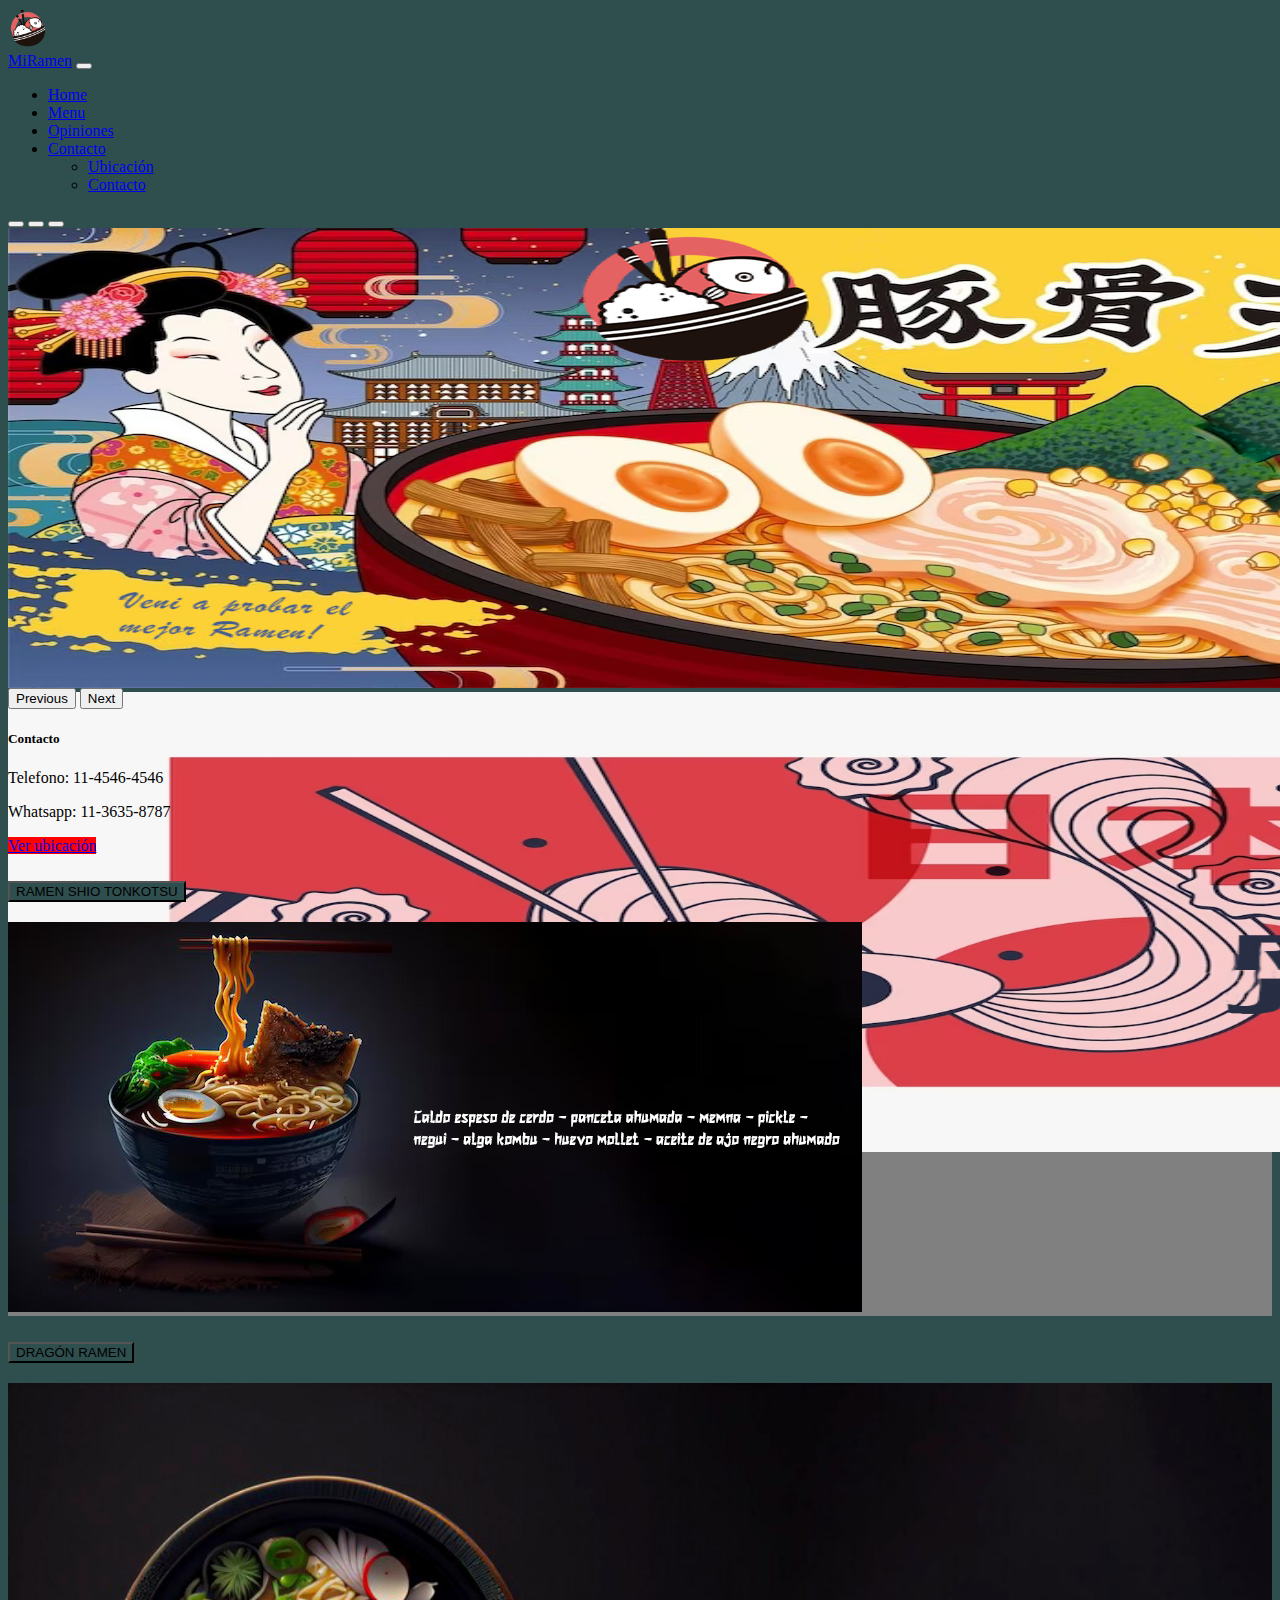
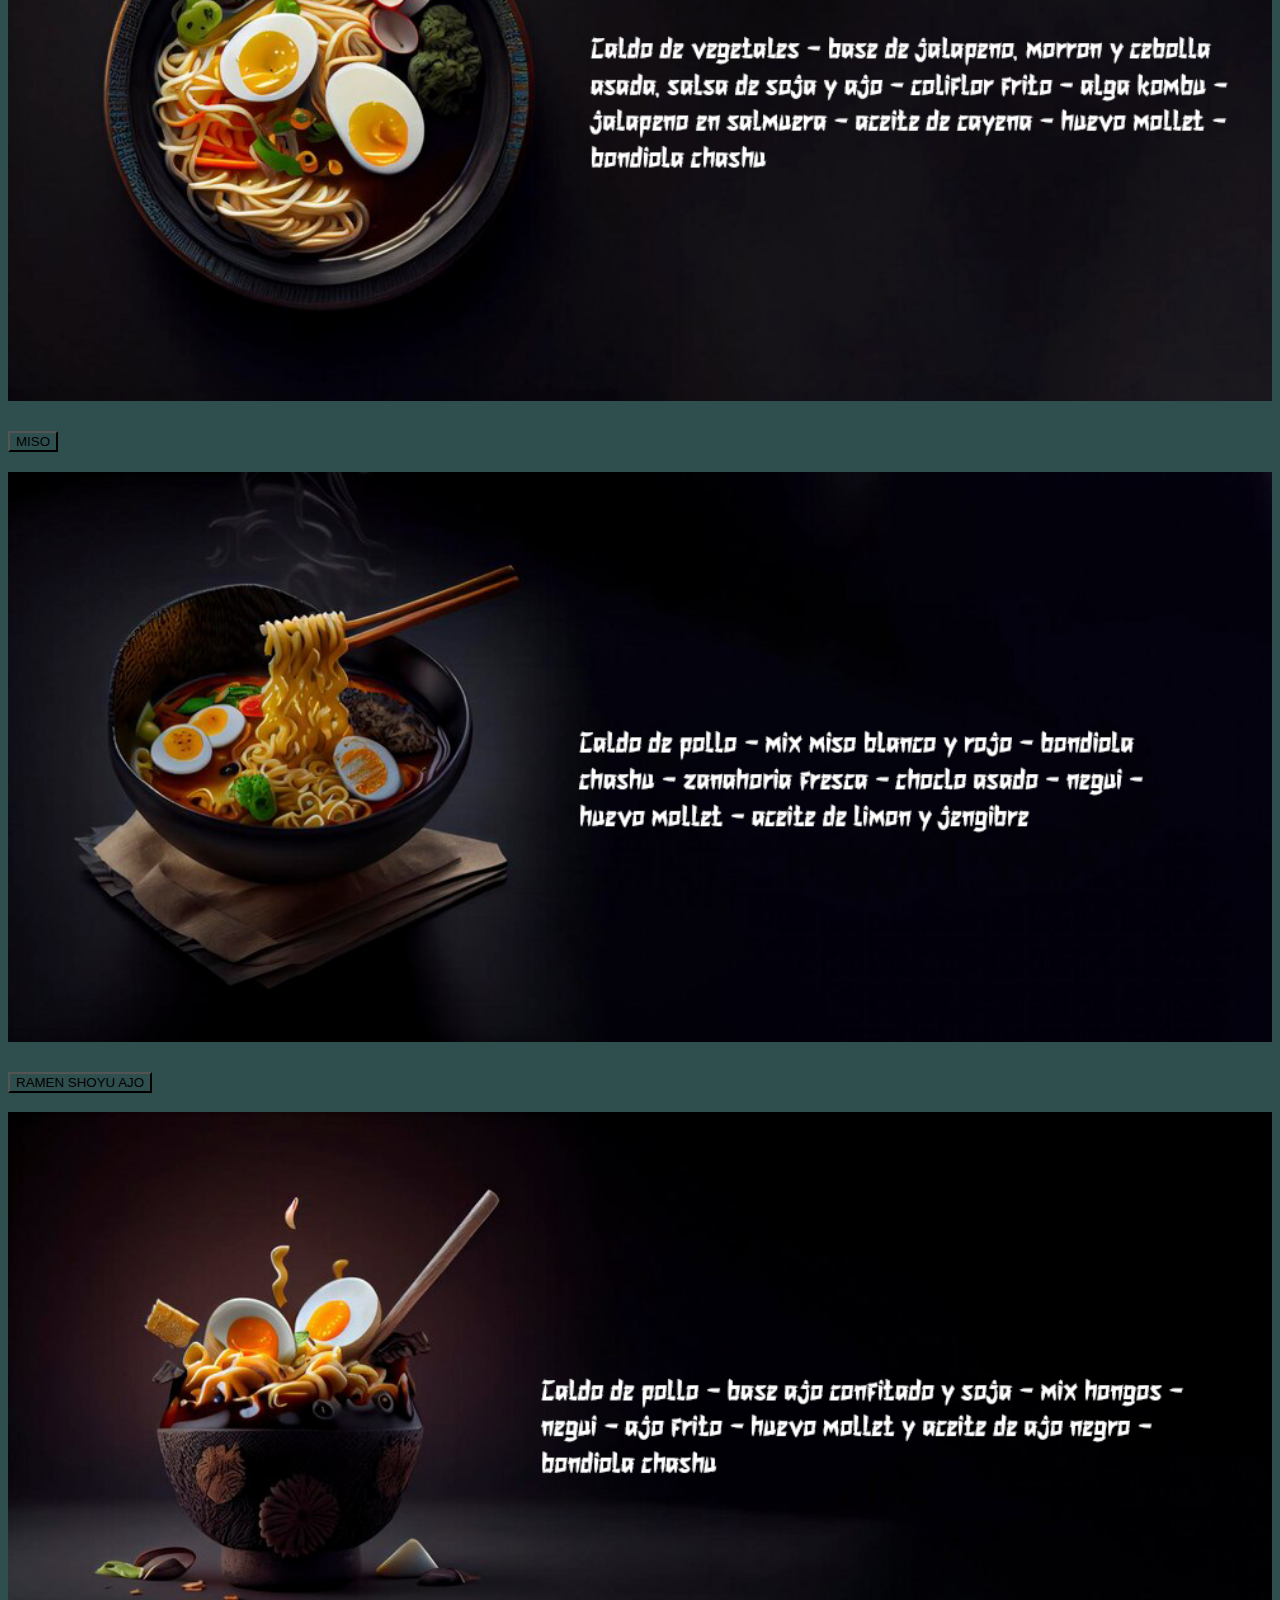
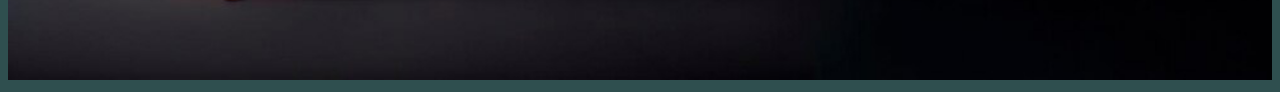
<file: M2U3/index.html>
<!DOCTYPE html>
<html lang="en">

<head>
    <meta charset="UTF-8">
    <meta http-equiv="X-UA-Compatible" content="IE=edge">
    <meta name="viewport" content="width=device-width, initial-scale=1.0">
    <link
        href="https://fonts.googleapis.com/css2?family=Asap:ital,wght@1,300&family=Noto+Sans+JP&family=Public+Sans:wght@300&display=swap"
        rel="stylesheet">
    <link href="https://cdn.jsdelivr.net/npm/bootstrap@5.3.0-alpha3/dist/css/bootstrap.min.css" rel="stylesheet"
        integrity="sha384-KK94CHFLLe+nY2dmCWGMq91rCGa5gtU4mk92HdvYe+M/SXH301p5ILy+dN9+nJOZ" crossorigin="anonymous">
    <link rel="stylesheet" href="ramen.css">

    <title>Ramen</title>
</head>

<body style="background-color: darkslategray;">
    <script src="https://cdn.jsdelivr.net/npm/bootstrap@5.3.0-alpha3/dist/js/bootstrap.bundle.min.js"
        integrity="sha384-ENjdO4Dr2bkBIFxQpeoTz1HIcje39Wm4jDKdf19U8gI4ddQ3GYNS7NTKfAdVQSZe"
        crossorigin="anonymous"></script>
</body>


<nav class="navbar navbar-expand-lg bg-body-tertiary" class="navbar bg-dark" data-bs-theme="dark">
    <img src="img/logo.png" alt="Logo" width="40" height="40" class="d-inline-block align-text-top">
    <div class="container-fluid">
        <a class="navbar-brand" href="#">MiRamen</a>
        <button class="navbar-toggler" type="button" data-bs-toggle="collapse" data-bs-target="#navbarNavDropdown"
            aria-controls="navbarNavDropdown" aria-expanded="false" aria-label="Toggle navigation">
            <span class="navbar-toggler-icon"></span>
        </button>
        <div class="collapse navbar-collapse" id="navbarNavDropdown">
            <ul class="navbar-nav">
                <li class="nav-item">
                    <a class="nav-link active" aria-current="page" href="#">Home</a>
                </li>
                <li class="nav-item">
                    <a class="nav-link" href="#">Menu</a>
                </li>
                <li class="nav-item">
                    <a class="nav-link" href="#">Opiniones</a>
                </li>
                <li class="nav-item dropdown">
                    <a class="nav-link dropdown-toggle" href="#" role="button" data-bs-toggle="dropdown"
                        aria-expanded="false">
                        Contacto
                    </a>
                    <ul class="dropdown-menu">
                        <li><a class="dropdown-item" href="#">Ubicación</a></li>
                        <li><a class="dropdown-item" href="#">Contacto</a></li>
                    </ul>
                </li>
            </ul>
        </div>
    </div>
</nav>

<div id="carouselExampleIndicators" class="carousel slide">
    <div class="carousel-indicators">
        <button type="button" data-bs-target="#carouselExampleIndicators" data-bs-slide-to="0" class="active"
            aria-current="true" aria-label="Slide 1"></button>
        <button type="button" data-bs-target="#carouselExampleIndicators" data-bs-slide-to="1"
            aria-label="Slide 2"></button>
        <button type="button" data-bs-target="#carouselExampleIndicators" data-bs-slide-to="2"
            aria-label="Slide 3"></button>
    </div>
    <div class="carousel-inner">
        <div class="carousel-item active">
            <img src="img/BANNER OK.jpg" class="d-block w-100" alt="...">
        </div>
        <div class="carousel-item">
            <img src="img/BANNER OK 2.jpg" class="d-block w-100" alt="...">
        </div>
    </div>
    <button class="carousel-control-prev" type="button" data-bs-target="#carouselExampleIndicators"
        data-bs-slide="prev">
        <span class="carousel-control-prev-icon" aria-hidden="true"></span>
        <span class="visually-hidden">Previous</span>
    </button>
    <button class="carousel-control-next" type="button" data-bs-target="#carouselExampleIndicators"
        data-bs-slide="next">
        <span class="carousel-control-next-icon" aria-hidden="true"></span>
        <span class="visually-hidden">Next</span>
    </button>
</div>

<div class="container text-center">
    <div class="row align-items-start">
        <div class="col" alt="Columna1">
            <div class="col-5 bg-light p-1 border">
                <div class="card-body" style="background-color: darkslategray;">
                    <h5 class="card-title">Contacto</h5>
                    <p class="card-text">Telefono: 11-4546-4546</p>
                    <p class="card-text">Whatsapp: 11-3635-8787</p>
                    <a href="#" class="btn btn-primary" style="background-color: red;">Ver ubicación</a>
                </div>
            </div>
        </div>

        <div class="col" alt="Columna2" width="100%">
            <div class="col-10 bg-light p-3 border">
                <div class="accordion accordion-flush" id="accordionFlushExample">
                    <div class="accordion-item" style="background-color: gray;">
                        <h2 class="accordion-header" id="flush-headingOne">
                            <button class="accordion-button collapsed" type="button" data-bs-toggle="collapse"
                                style="background-color: darkslategray;" data-bs-target="#flush-collapseOne"
                                aria-expanded="false" aria-controls="flush-collapseOne">
                                RAMEN SHIO TONKOTSU
                            </button>
                        </h2>
                        <div id="flush-collapseOne" class="accordion-collapse collapse"
                            aria-labelledby="flush-headingOne" data-bs-parent="#accordionFlushExample">
                            <img src="img/RAMEN 1.jpg" class="mw-100" alt="Logo">
                            <div class="accordion-body"></div>
                        </div>
                    </div>
                    <div class="accordion-item">
                        <h2 class="accordion-header" id="flush-headingTwo">
                            <button class="accordion-button collapsed" type="button" data-bs-toggle="collapse"
                            style="background-color: darkslategray;" data-bs-target="#flush-collapseTwo"
                            aria-expanded="false" aria-controls="flush-collapseTwo">
                                DRAGÓN RAMEN
                            </button>
                        </h2>
                        <div id="flush-collapseTwo" class="accordion-collapse collapse"
                            aria-labelledby="flush-headingTwo" data-bs-parent="#accordionFlushExample">
                            <img src="img/RAMEN 2.jpg" alt="Logo" width="100%">
                            <div class="accordion-body"></div>
                        </div>
                    </div>
                    <div class="accordion-item">
                        <h2 class="accordion-header" id="flush-headingThree">
                            <button class="accordion-button collapsed" type="button" data-bs-toggle="collapse"
                            style="background-color: darkslategray;" data-bs-target="#flush-collapseThree"
                            aria-expanded="false" aria-controls="flush-collapseThree">
                                MISO
                            </button>
                        </h2>
                        <div id="flush-collapseThree" class="accordion-collapse collapse"
                            aria-labelledby="flush-headingThree" data-bs-parent="#accordionFlushExample">
                            <img src="img/RAMEN 3.jpg" alt="Logo" width="100%">
                            <div class="accordion-body"></div>
                        </div>
                    </div>
                            <div class="accordion-item">
                                <h2 class="accordion-header" id="flush-headingFour">
                                    <button class="accordion-button collapsed" type="button" data-bs-toggle="collapse"
                            style="background-color: darkslategray;" data-bs-target="#flush-collapse"
                            aria-expanded="false" aria-controls="flush-collapseFour">
                                        RAMEN SHOYU AJO
                                    </button>
                                </h2>
                                <div id="flush-collapseFour" class="accordion-collapse collapse"
                                    aria-labelledby="flush-headingFour" data-bs-parent="#accordionFlushExample">
                                    <img src="img/RAMEN 4.jpg" alt="Logo" width="100%">
                                    <div class="accordion-body"></div>
                                </div>
                            </div>
                        
                    </div>
                </div>
            </div>
        </div>
    </div>


    </body>

</html>
</file>
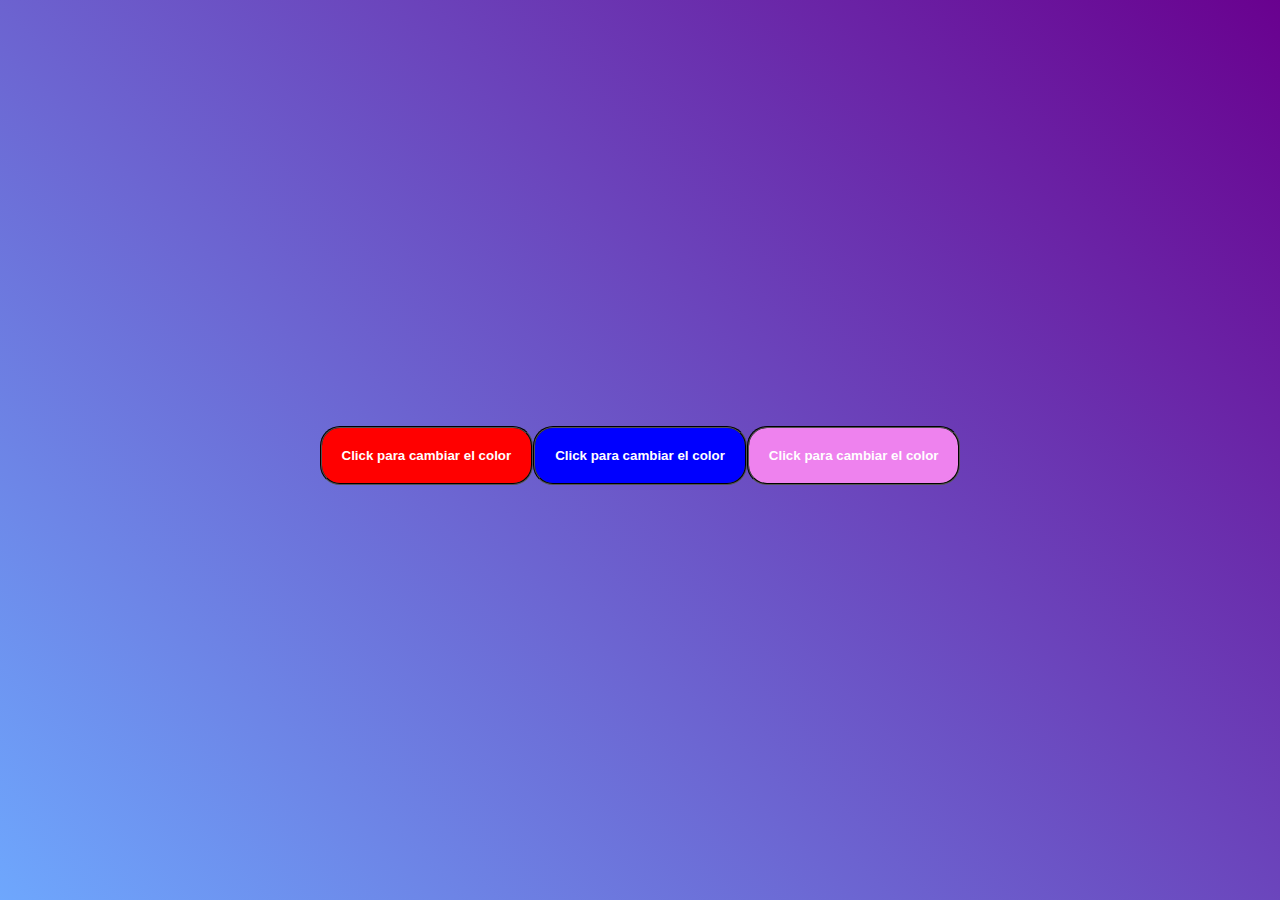
<file: M2U1/M2U1 EJERCICIO 1/index.html>
<!DOCTYPE html>
<html lang="en">
<head>
    <meta charset="UTF-8">
    <meta name="viewport" content="width=device-width, initial-scale=1.0">
    <meta http-equiv="X-UA-Compatible" content="ie=edge">
    <link rel="stylesheet" href="style.css">
    <title>Document</title>
</head>
<body>
    <div id="container" class="changeBG">
        <button type="button" id="btn-color" onclick="btnChanger()">Click para cambiar el color</button>
        <button type="button" id="btn-color1" onclick="btnChanger1()">Click para cambiar el color</button>
        <button type="button" id="btn-color2" onclick="btnChanger2()">Click para cambiar el color</button>
    </div>
    <script src="script.js"></script>
</body>
</html>
</file>
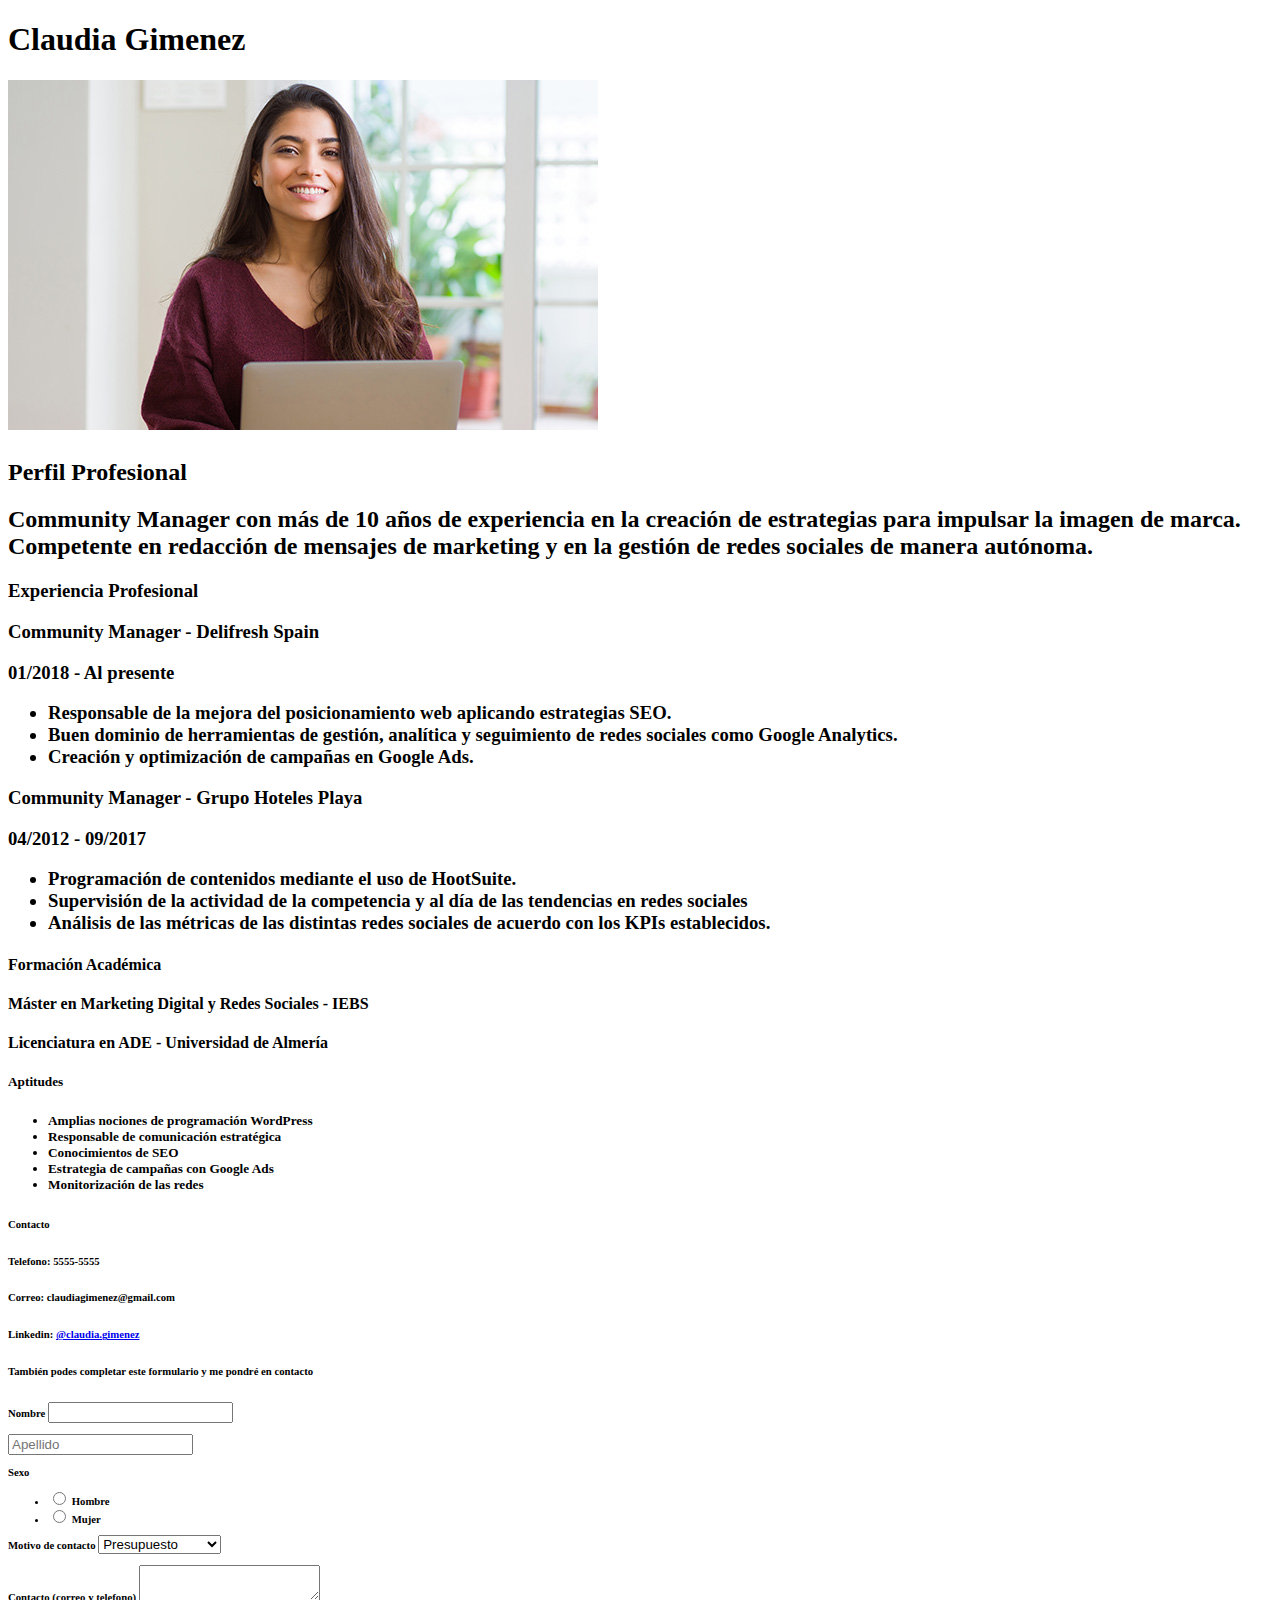
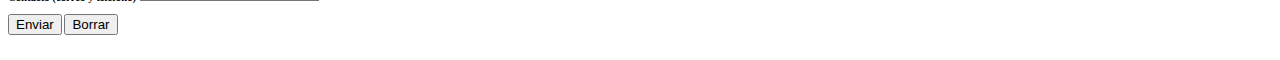
<file: M1U2/CV.HTML>
<!DOCTYPE html>
<html lang="en">
<head>
    <meta charset="UTF-8">
    <meta http-equiv="X-UA-Compatible" content="IE=edge">
    <meta name="viewport" content="width=device-width, initial-scale=1.0">
    <title>Document</title>
</head>
<body>
    <h1>Claudia Gimenez</h1>
    <h1><img src="Mujer.jpg" alt="Claudia"></h1>
    <h2>Perfil Profesional</h2>
    <h2>Community Manager con más de 10 años de experiencia en la creación de
        estrategias para impulsar la imagen de marca. Competente en redacción de
        mensajes de marketing y en la gestión de redes sociales de manera autónoma.</h2>
    <h3>Experiencia Profesional</h3>
    <h3>Community Manager - Delifresh Spain</h3>
    <h3>01/2018 - Al presente</h3>
    <h3><ul>
        <li>Responsable de la mejora del posicionamiento web aplicando estrategias SEO.</li>
        <li>Buen dominio de herramientas de gestión, analítica y seguimiento de redes sociales como Google Analytics.</li>
        <li>Creación y optimización de campañas en Google Ads.</li>
    </ul></h3>
    <h3>Community Manager - Grupo Hoteles Playa</h3>
    <h3>04/2012 - 09/2017</h3>
    <h3><ul>
        <li>Programación de contenidos mediante el uso de HootSuite.</li>
        <li>Supervisión de la actividad de la competencia y al día de las tendencias en redes sociales</li>
        <li>Análisis de las métricas de las distintas redes sociales de acuerdo con los KPIs establecidos.</li>
    </ul></h3>
<h4>Formación Académica</h4>
<h4>Máster en Marketing Digital y Redes Sociales - IEBS</h4>
<h4>Licenciatura en ADE - Universidad de Almería </h4>
<h5>Aptitudes</h5>
<h5><ul>
    <li>Amplias nociones de programación WordPress</li>
    <li>Responsable de comunicación estratégica</li>
    <li>Conocimientos de SEO</li>
    <li>Estrategia de campañas con Google Ads</li>
    <li>Monitorización de las redes</li>
</ul></h5>
<h6>Contacto</h6>
<h6>Telefono: 5555-5555</h6>
<h6>Correo: claudiagimenez@gmail.com</h6>
<h6>Linkedin: <a href="https://www.linkedin.com" target="valor"> @claudia.gimenez </a></h6>
<h6>También podes completar este formulario y me pondré en contacto</h6>
<h6><form action="">
<p>
    <label for="nom">Nombre</label>
    <input type="text" name="Nombre">
</p>
<p><input type="text" name="Apellido" placeholder="Apellido"></p>
<label for="sexo">Sexo</label>
<ul>
    <li>
        <input type="radio" name="sexo" value="Hombre">
        <label>Hombre</label>
    </li>
    <li>
        <input type="radio" name="sexo" value="Mujer">
        <label>Mujer</label>
    </li>
</ul>
<p>
    <label for="Motivo de contacto">Motivo de contacto</label>
    <select name="Motivo de contacto">
        <option value="Presupuesto">Presupuesto</option>
        <option value="Consulta">Consulta</option>
        <option value="Oferta de trabajo">Oferta de trabajo</option>
    </select>
</p>
<p><label for="Contacto (correo y telefono)">Contacto (correo y telefono)</label>
    <textarea name="Contacto (correo y telefono)"></textarea>
</p>
<p><input type="submit" value="Enviar" />
<input type="reset" value="Borrar" /> </p>
</form></h6>

</body>
</html>
</file>
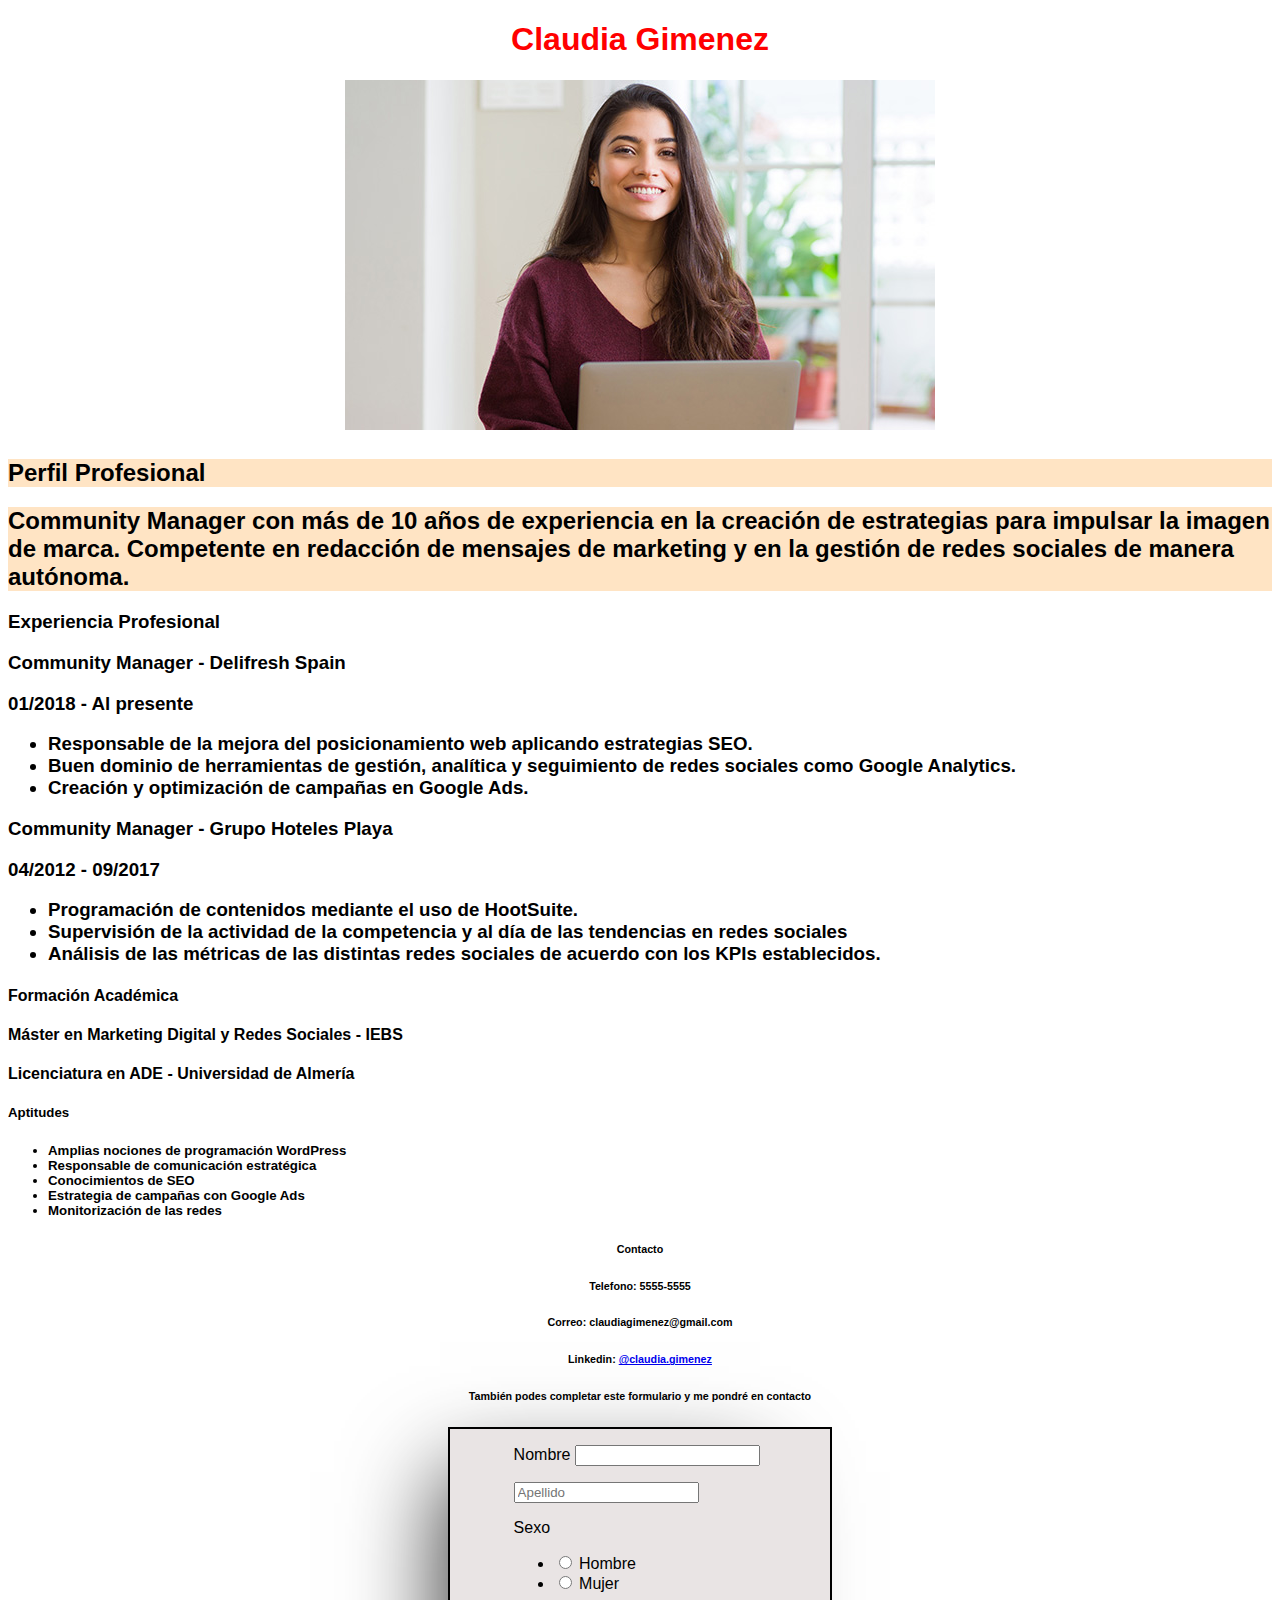
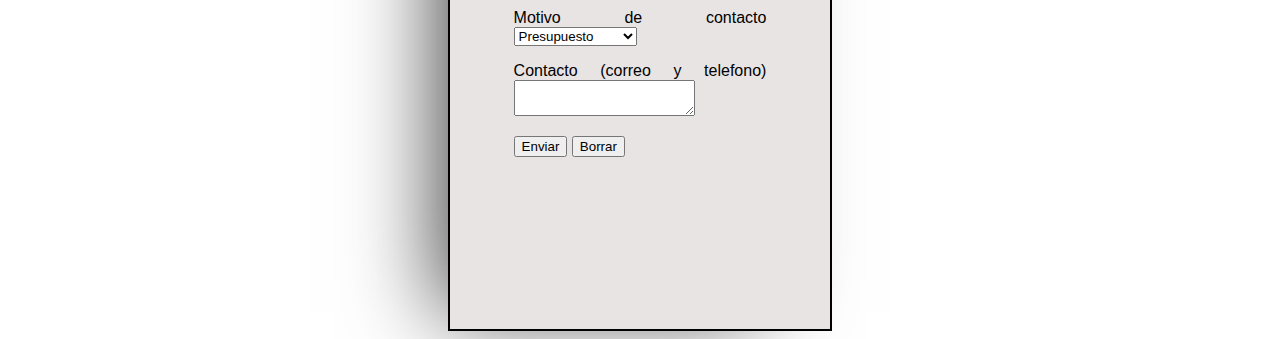
<file: M1U3/CV.HTML>
<!DOCTYPE html>
<html lang="en">
<head>
    <meta charset="UTF-8">
    <meta http-equiv="X-UA-Compatible" content="IE=edge">
    <meta name="viewport" content="width=device-width, initial-scale=1.0">
    <title>Document</title>
    <link rel="stylesheet" href="EJEMPLO CSS.CSS">
<link rel="stylesheet" href="posicionamiento/absoluto.css">

</head>

<body>
    <h1>Claudia Gimenez</h1>
    <h1><img src="Mujer.jpg" alt="Claudia"></h1>
    <h2>Perfil Profesional</h2>
    <h2 class="perfil">Community Manager con más de 10 años de experiencia en la creación de
        estrategias para impulsar la imagen de marca. Competente en redacción de
        mensajes de marketing y en la gestión de redes sociales de manera autónoma.</h2>
    <h3>Experiencia Profesional</h3>
    <h3>Community Manager - Delifresh Spain</h3>
    <h3>01/2018 - Al presente</h3>
    <h3><ul>
        <li>Responsable de la mejora del posicionamiento web aplicando estrategias SEO.</li>
        <li>Buen dominio de herramientas de gestión, analítica y seguimiento de redes sociales como Google Analytics.</li>
        <li>Creación y optimización de campañas en Google Ads.</li>
    </ul></h3>
    <h3>Community Manager - Grupo Hoteles Playa</h3>
    <h3>04/2012 - 09/2017</h3>
    <h3><ul>
        <li>Programación de contenidos mediante el uso de HootSuite.</li>
        <li>Supervisión de la actividad de la competencia y al día de las tendencias en redes sociales</li>
        <li>Análisis de las métricas de las distintas redes sociales de acuerdo con los KPIs establecidos.</li>
    </ul></h3>
<h4>Formación Académica</h4>
<h4>Máster en Marketing Digital y Redes Sociales - IEBS</h4>
<h4>Licenciatura en ADE - Universidad de Almería </h4>
<h5>Aptitudes</h5>
<h5><ul>
    <li>Amplias nociones de programación WordPress</li>
    <li>Responsable de comunicación estratégica</li>
    <li>Conocimientos de SEO</li>
    <li>Estrategia de campañas con Google Ads</li>
    <li>Monitorización de las redes</li>
</ul></h5>

<h6>Contacto</h6>
<h6>Telefono: 5555-5555</h6>
<h6>Correo: claudiagimenez@gmail.com</h6>
<h6>Linkedin: <a href="https://www.linkedin.com" target="valor"> @claudia.gimenez </a></h6>

<h6> También podes completar este formulario y me pondré en contacto </h6>

 <form class="contacto">
<p>
    <label for="nom">Nombre</label>
    <input type="text" name="Nombre">
</p>
<p><input type="text" name="Apellido" placeholder="Apellido"></p>
<label for="sexo">Sexo</label>
<ul>
    <li>
        <input type="radio" name="sexo" value="Hombre">
        <label>Hombre</label>
    </li>
    <li>
        <input type="radio" name="sexo" value="Mujer">
        <label>Mujer</label>
    </li>
</ul>
<p>
    <label for="Motivo de contacto">Motivo de contacto</label>
    <select name="Motivo de contacto">
        <option value="Presupuesto">Presupuesto</option>
        <option value="Consulta">Consulta</option>
        <option value="Oferta de trabajo">Oferta de trabajo</option>
    </select>
</p>
<p><label for="Contacto (correo y telefono)">Contacto (correo y telefono)</label>
    <textarea name="Contacto (correo y telefono)"></textarea>
</p>
<p><input type="submit" value="Enviar" />
<input type="reset" value="Borrar" /> </p>
</form>

</body>
</html>
</file>
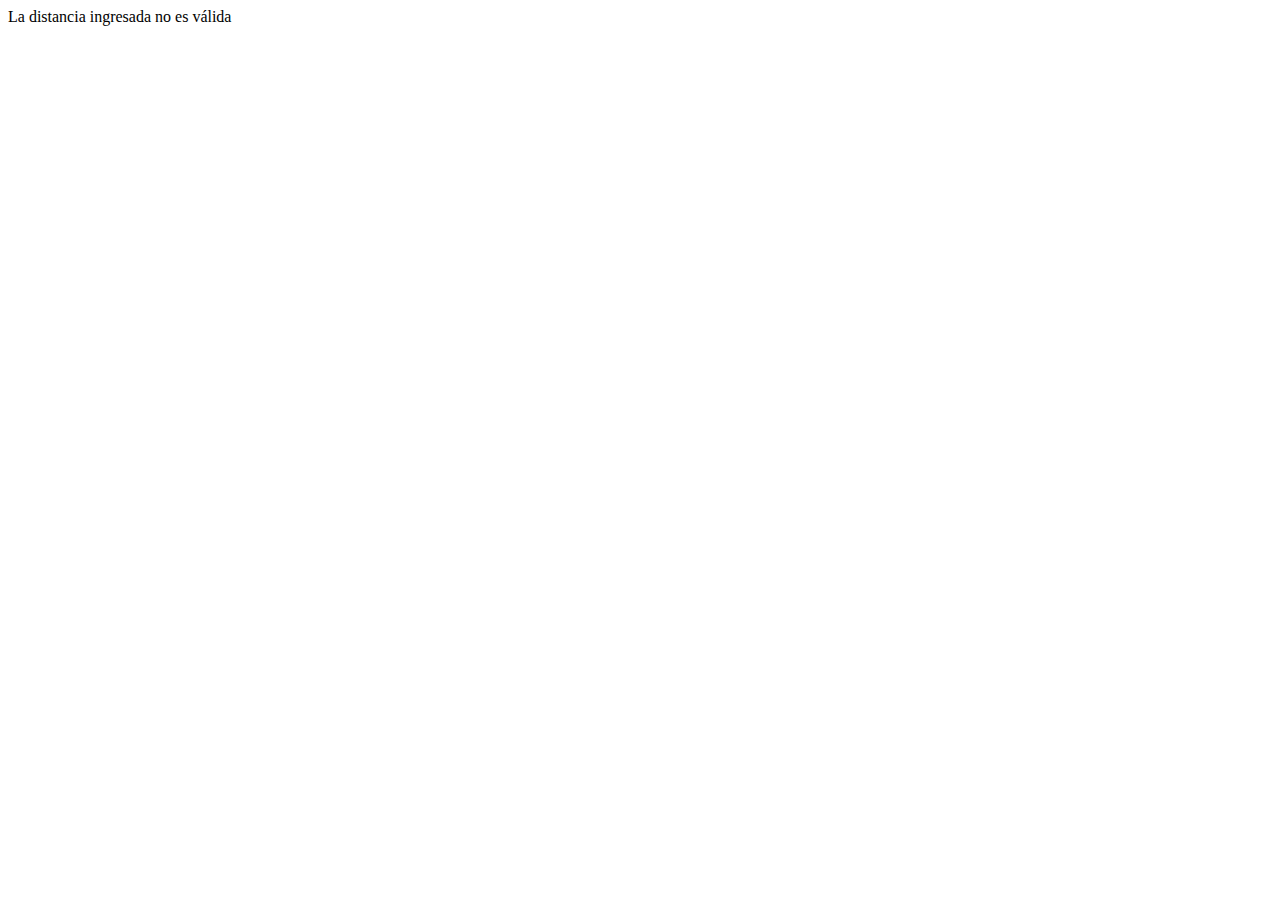
<file: M1U4/M1U4 EJERCICIO 1.html>
<!DOCTYPE html>
<html>

<head>
	<meta http-equiv="Content-Type" content="text/html; charset=utf-8" />
	<title></title>
</head>

<body>
	<script>
		const nombre = prompt('Ingrese nombre:', '');
		const distancia = parseInt(prompt('Ingrese la distancia:', ''));
		
		// Number.isNaN valida que sea un valor numerico
		if (Number.isNaN(distancia)) {
			document.write(`La distancia ingresada no es válida`);
		} else if (distancia <= 1000) {
			document.write(`${nombre}, se recomienda que vaya a pie`);
		} else if (distancia <10000) {
			document.write(`${nombre}, se recomienda que vaya en bicicleta`);
		} else if (distancia <30000) {
			document.write(`${nombre}, se recomienda que vaya en colectivo`);
		} else if (distancia <100000) {
			document.write(`${nombre}, se recomienda que vaya en auto`);
		} else if (distancia >100000) {
			document.write(`${nombre}, se recomienda que vaya en avion`);
		}
	</script>



</body>

</html>
</file>
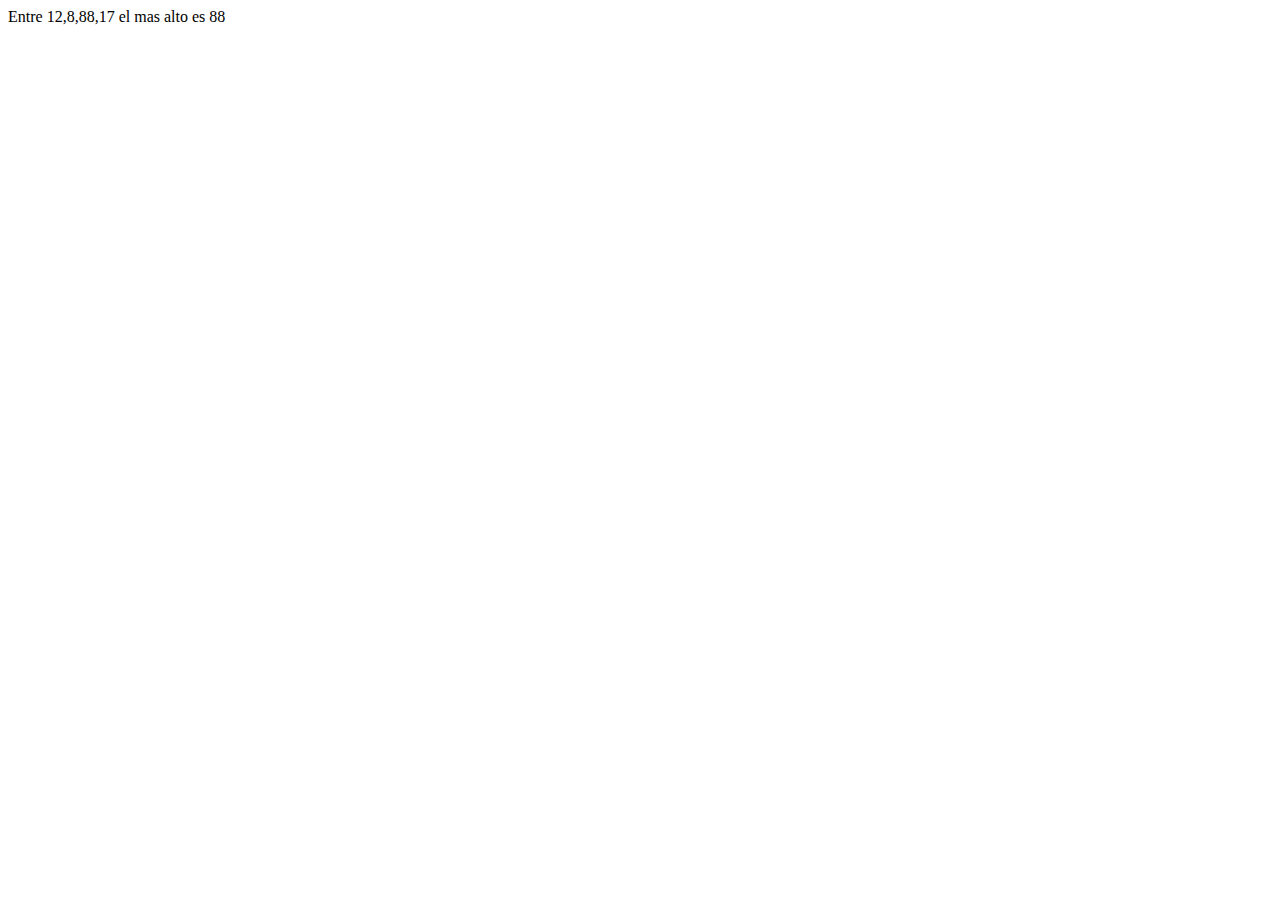
<file: M1U4/M1U4 EJERCICIO 2.html>
<!DOCTYPE html>
<html>
<head>
<meta http-equiv="Content-Type" content="text/html; charset=utf-8" />
<title></title>
</head>

<body>
	<script>
		const numeros = [12, 8, 88, 17];
		
		let mayor = 0;
		for( let i = 0; i < numeros.length; i++){
			if (numeros[i] >mayor)
			mayor = numeros [i]
		}
			document.write(`Entre ${numeros} el mas alto es ${mayor}`)
			console.log(`Entre ${numeros} el mas alto es ${mayor}`)
		
		
		

	</script>

</body>
</html>
</file>
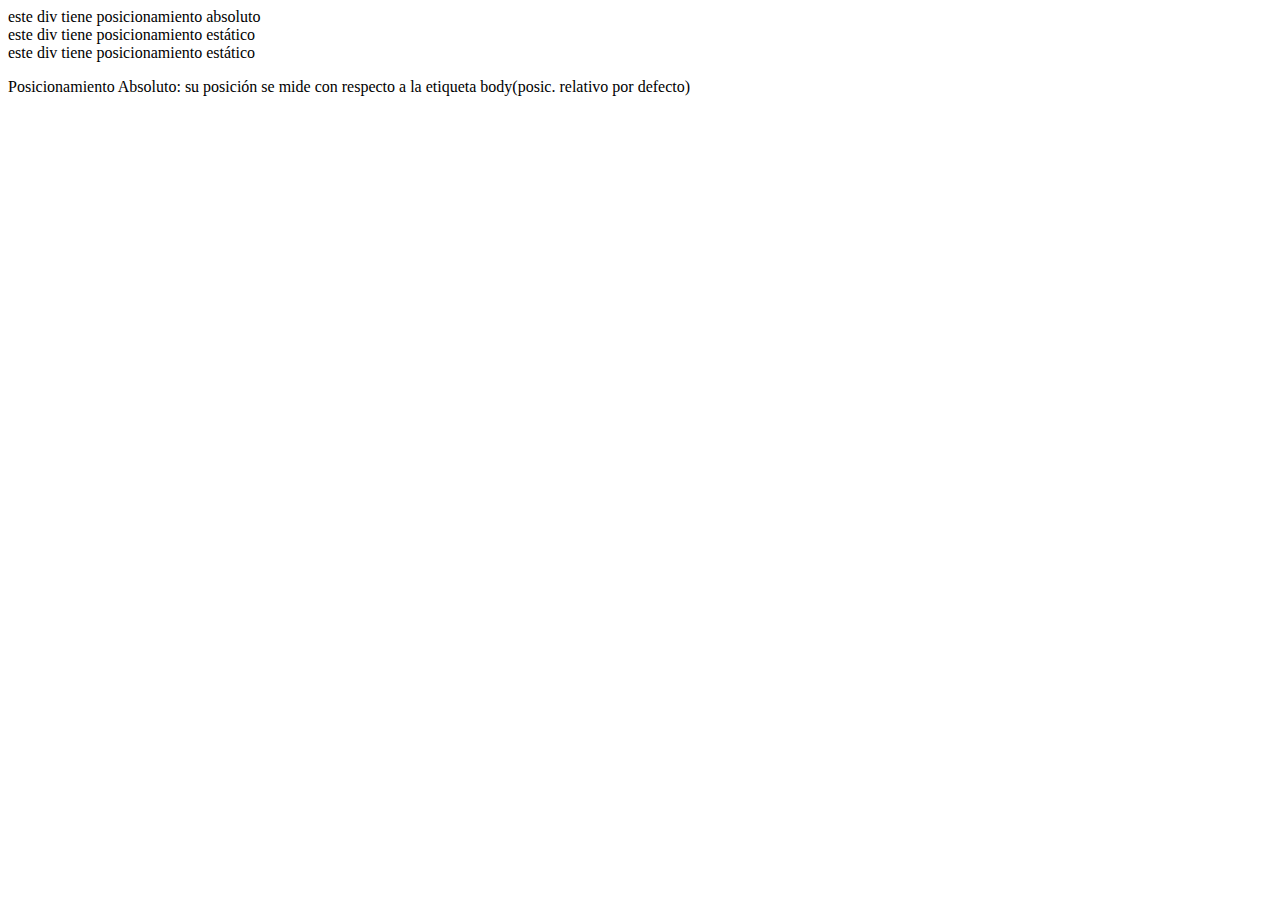
<file: M1U3/posicionamiento/absoluto.html>
﻿<!DOCTYPE html>
<html>
<head>
	<meta charset="utf-8" />
	<meta http-equiv="X-UA-Compatible" content="IE=edge">
	<title>Posicionamiento Absoluto</title>
	<link rel="stylesheet" href="absoluto.css">
</head>
<body>

	<div id="contenedor">
		<div id="verde">este div tiene posicionamiento absoluto</div>
		<div id="celeste">este div tiene posicionamiento estático</div>
		<div id="amarillo">este div tiene posicionamiento estático</div>

		<p>Posicionamiento Absoluto: su posición se mide con respecto a la etiqueta body(posic. relativo por defecto)</p>
		
	</div>
	
</body>
</html>
</file>
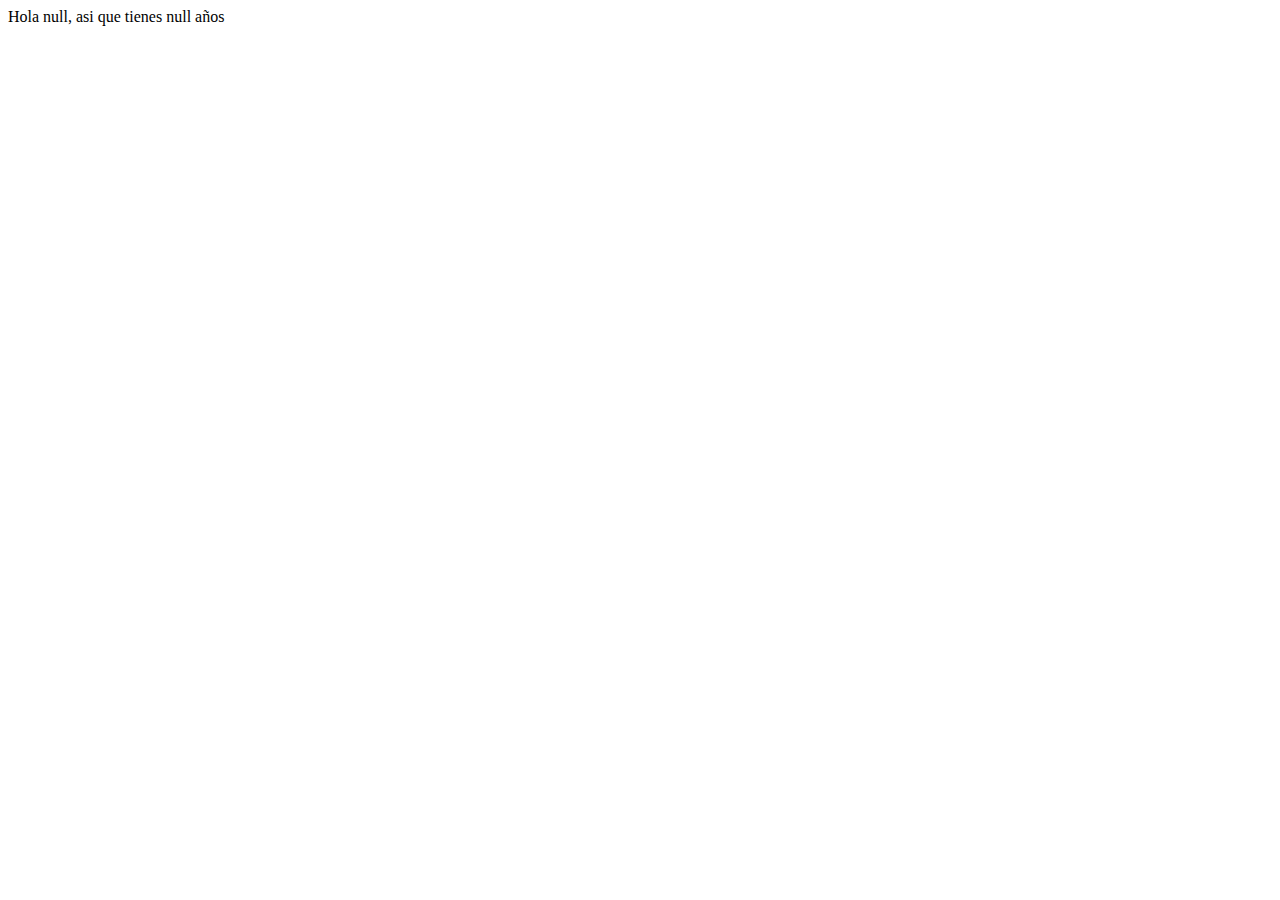
<file: M1U4/ejemplos/02 prompt.html>
<!DOCTYPE html>
<html>

<head>
  <meta http-equiv="Content-Type" content="text/html; charset=utf-8" />
  <title></title>
</head>

<body>
  <script>
    const nombre = prompt('Ingrese su nombre:', ''); // prompt > Cada vez que necesitamos ingresar un dato con esta función, aparece una ventana donde cargamos el valor.

    const edad = prompt('Ingrese su edad:', '');

    console.log(`Hola ${nombre}, asi que tienes  ${edad} años`)
    document.write(`Hola ${nombre}, asi que tienes  ${edad} años`)

  </script>
</body>

</html>
</file>
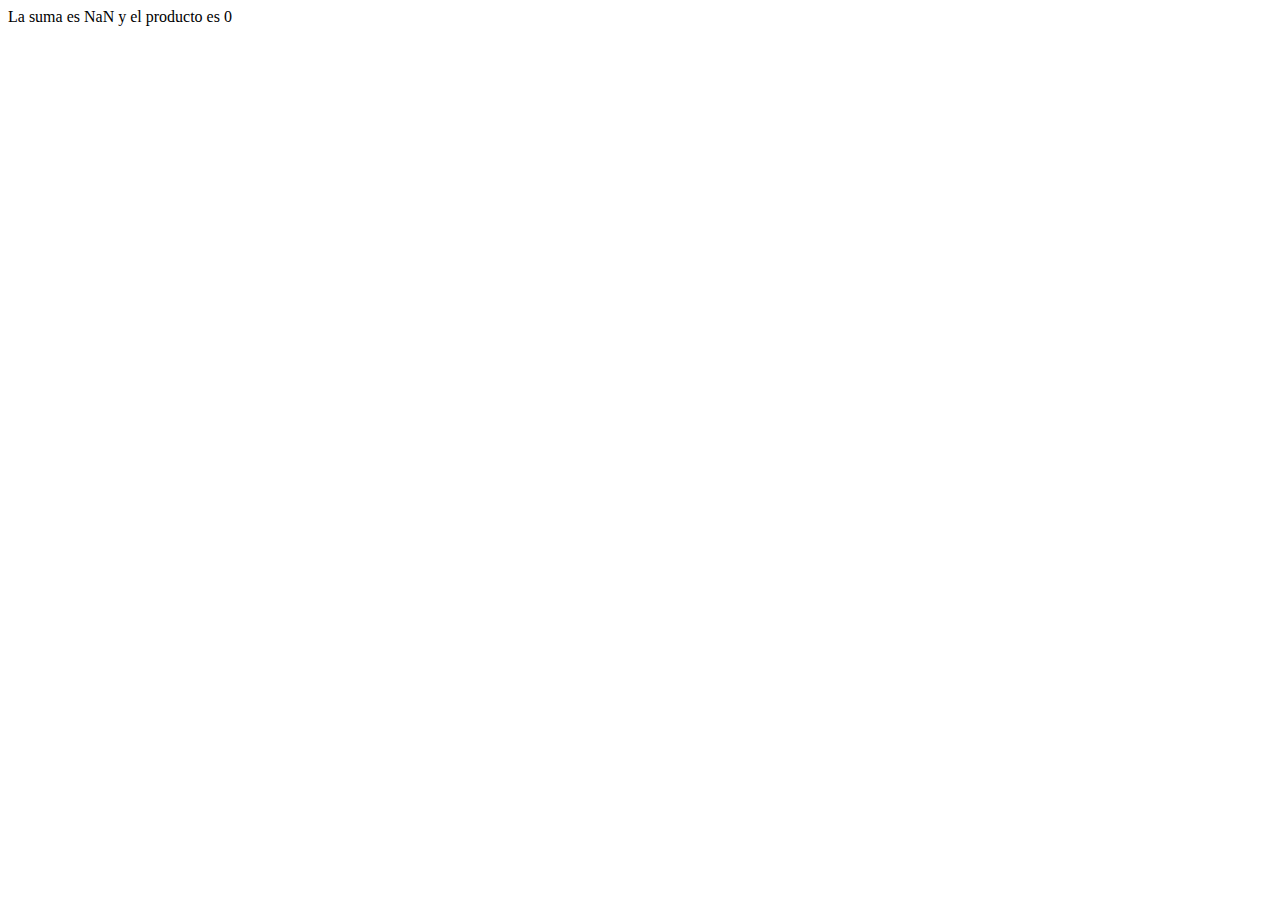
<file: M1U4/ejemplos/03 ejemplosecuencial.html>
<!DOCTYPE html>
<html>
<head>
<meta http-equiv="Content-Type" content="text/html; charset=utf-8" />
<title>Ejemplo estructura secuencial en javascript</title>
</head>

<body>

  <script>
    const valor1 = prompt('Ingrese primer número:', '');
    const valor2 = prompt('Ingrese segundo número', '');

    const suma = parseInt(valor1) + parseInt(valor2);
    const producto = valor1 * valor2;

    console.log('La suma es ' + suma)
    console.log(`La suma es ${suma} y el producto es ${producto}`)
    document.write(`La suma es ${suma} y el producto es ${producto}`)

</script>
  
</body>
</html>
</file>
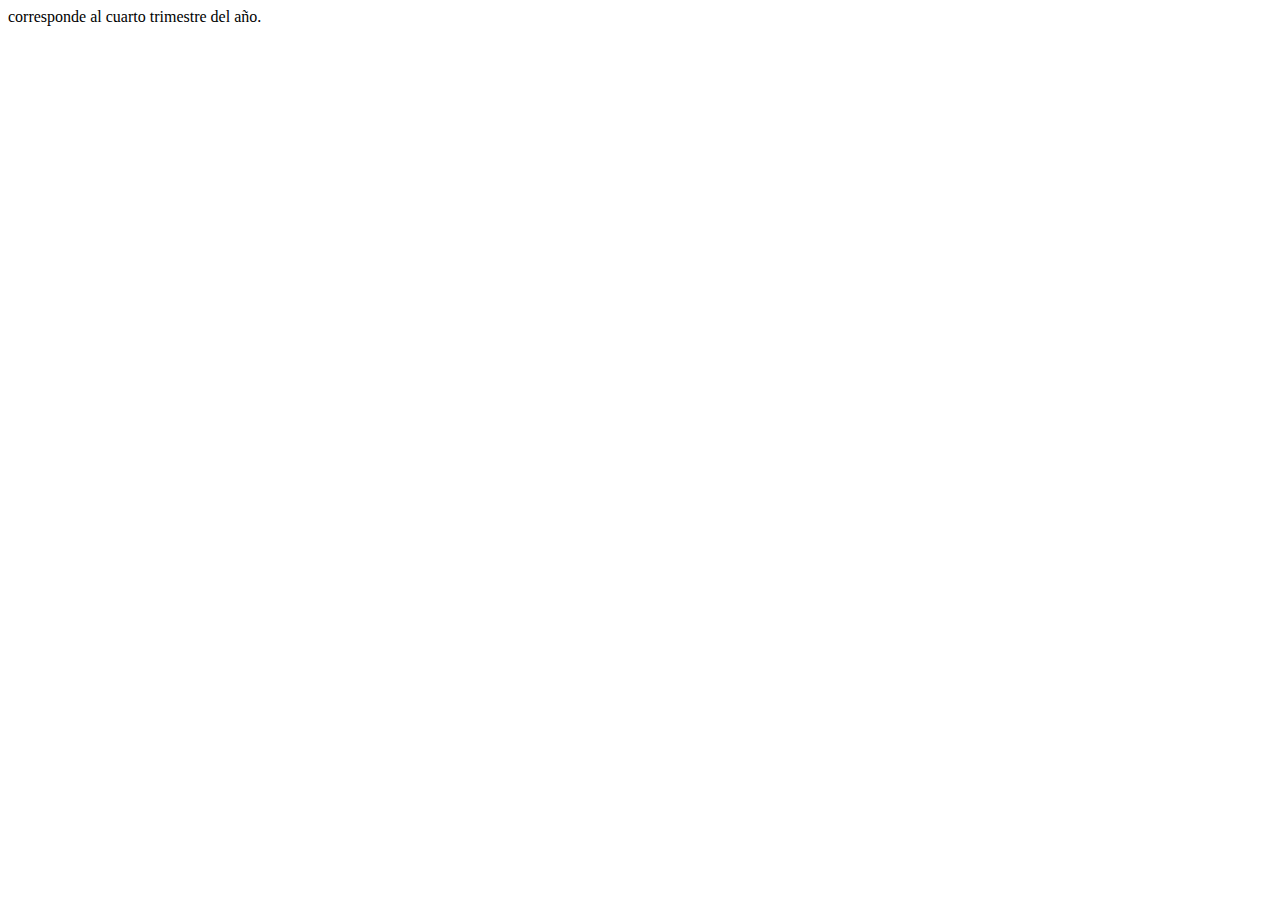
<file: M1U4/ejemplos/06 estructuras_de_control.html>
<!DOCTYPE html>
<html>

<head>
    <meta http-equiv="Content-Type" content="text/html; charset=utf-8" />
    <title></title>
</head>

<body>
    <script>
        mes = parseInt(prompt('Ingrese mes en números:', ''));

        if (mes >= 1 && mes == 2 || mes == 3) { // || OR
            document.write('corresponde al primer trimestre del año.');
        } else if (mes == 4 || mes == 5 || mes == 6) {
            document.write('corresponde al segundo trimestre del año.');
        } else if (mes == 7 || mes == 8 || mes == 9) {
            document.write('corresponde al tercer trimestre del año.');
        } else {
            document.write('corresponde al cuarto trimestre del año.');
        }
    </script>

</body>

</html>
</file>
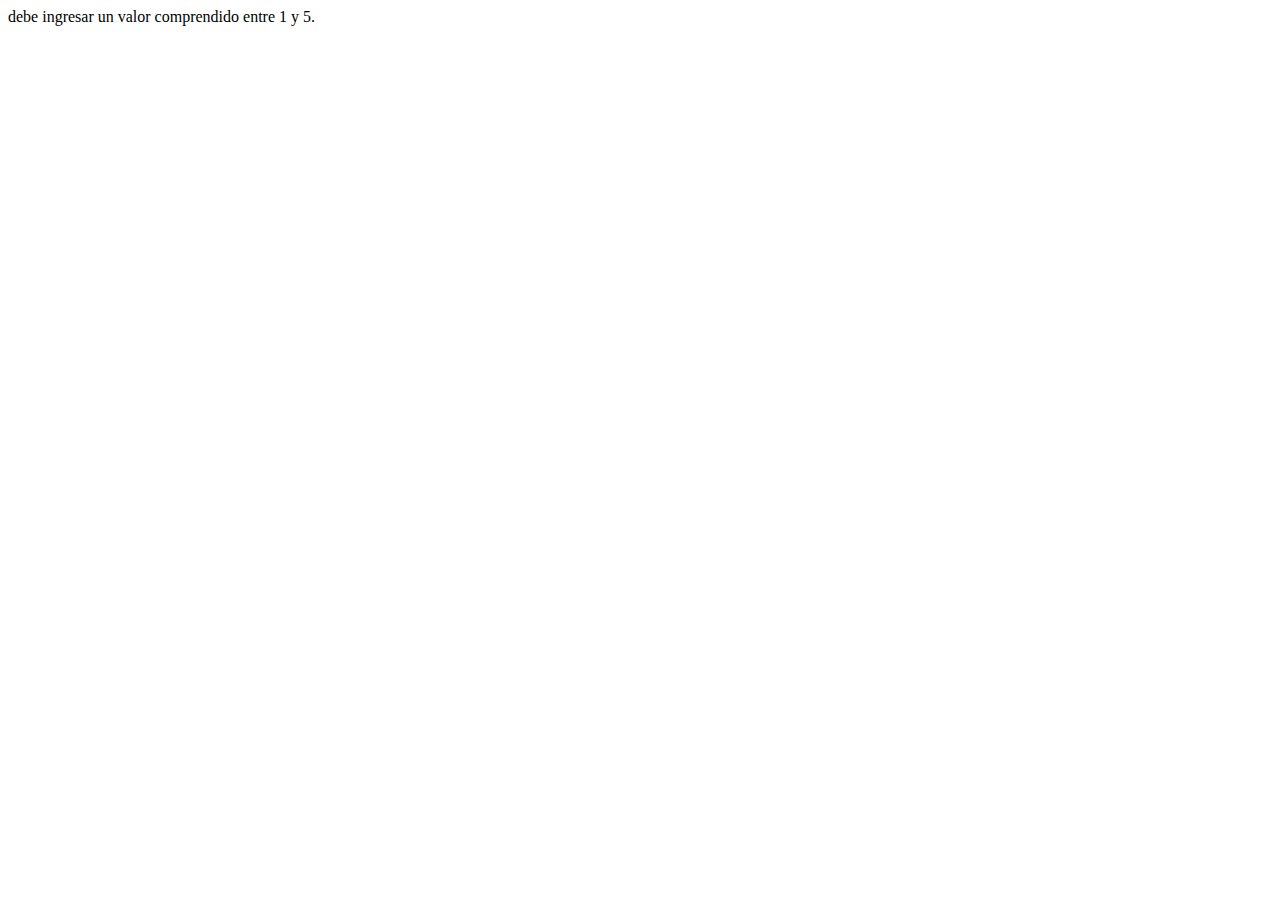
<file: M1U4/ejemplos/08 estructura_de_control_switch.html>
<!DOCTYPE html>
<html>
<head>
<meta http-equiv="Content-Type" content="text/html; charset=utf-8" />
<title></title>
</head>

<body>
  <script>
  const valor=parseInt(prompt('Ingrese un valor comprendido entre 1 y 5:', ''));
  
  switch (valor) {
    case 1:
      document.write('uno');
      break;      
    case 2:
      document.write('dos');
      break;
    case 3:
      document.write('tres');
      break;
    case 4:
      document.write('cuatro');
      break;
    case 5:
      document.write('cinco');
      break;
    default:
      document.write('debe ingresar un valor comprendido entre 1 y 5.');
  }
  </script>

</body>
</html>
</file>
<file: M2U3/ramen.css>
font-family: 'Public Sans', sans-serif;

.container-fluid{
    height: 90%;
    width: 100%;
  
   }
   
   .carousel-inner img {
    
      width: 200%;
      max-height: 460px;
  }
  
  .carousel-inner{
   height: 460px;
  }
</file>
<file: M2U1/M2U1 EJERCICIO 1/style.css>
* {
    padding: 0;
    margin: 0;
    box-sizing: border-box;
}


#container {
    height: 100vh;
    display: flex;
    align-items: center;
    justify-content: center;
    background: linear-gradient(45deg, #6ea7fd, #69018f);
}


#btn-color {
    background-color: red;
    color:white;
    margin-top: 10px;
    padding: 20px;
    border: 2px groove black;
    outline: none;
    border-radius: 20px;
    font-weight: bold;
    /* background: chocolate; */
}
    #btn-color1 {
        background-color: blue;
        color:white;
        margin-top: 10px;
        padding: 20px;
        border: 2px groove black;
        outline: none;
        border-radius: 20px;
        font-weight: bold;
    }

    #btn-color2 {
        background-color: violet;
        color:white;
        margin-top: 10px;
        padding: 20px;
        border: 2px groove black;
        outline: none;
        border-radius: 20px;
        font-weight: bold;
    }
</file>
<file: M1U3/EJEMPLO CSS.CSS>
h1 {
    color: red; 
    font-family: Arial, Helvetica, sans-serif;
    text-align: center;
}

h2 {
    color: black; 
    font-family: Arial, Helvetica, sans-serif;
    text-align:left;
    background-color: bisque
}

h3 {
    color: black; 
    font-family: Arial, Helvetica, sans-serif;
    text-align: left;
}

h4 {
    color: black; 
    font-family: Arial, Helvetica, sans-serif;
    text-align: left;
}

h5 {
    color: black; 
    font-family: Arial, Helvetica, sans-serif;
    text-align: left;
}

h6 {
    color: black; 
    font-family: Arial, Helvetica, sans-serif;
    text-align: center
}

form {
    font-family: Verdana, Geneva, Tahoma, sans-serif;
}
</file>
<file: M1U3/posicionamiento/absoluto.css>
.contacto{
	border:1px solid #aaa;
	background-color: rgb(233, 228, 228);
	margin:0 auto;
	width: 20%;
	height: 500px;
	position: relative;
	border: 2px solid #000000;
	box-shadow: -40px 13px 87px -32px rgba(0,0,0,0.75);
-webkit-box-shadow: -40px 13px 87px -32px rgba(0,0,0,0.75);
-moz-box-shadow: -40px 13px 87px -32px rgba(0,0,0,0.75);
padding-left: 5%;
padding-right: 5%;
text-align: justify;
	}
</file>
